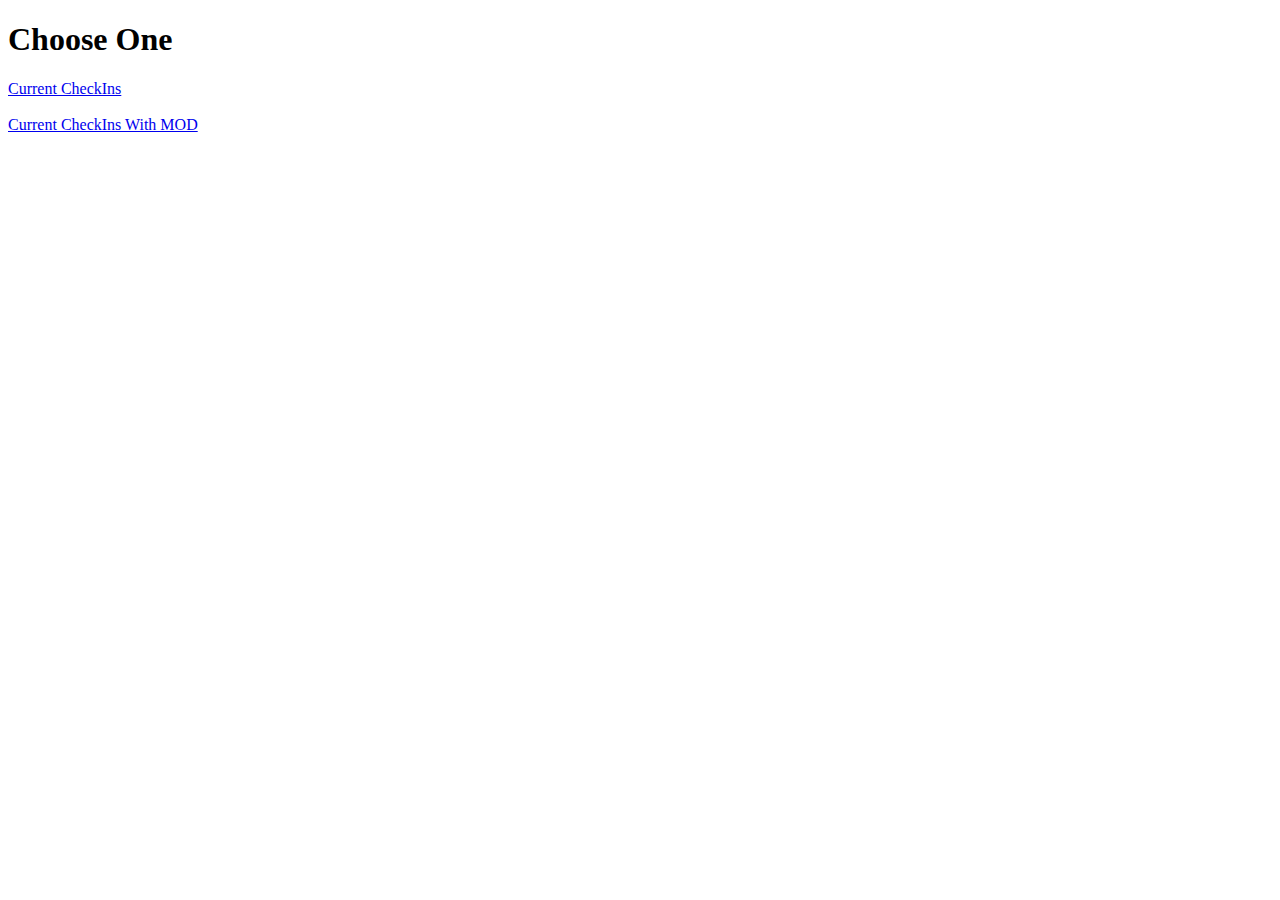
<file: Software/Facility_Database_SW/datalogging/index.html>
<!DOCTYPE html>
<html>

<head>
  <meta charset="utf-8">
  <meta name="robots" content="noindex, nofollow">
  <title>RFID Reports</title>
  <meta name="viewport" content="width=device-width, initial-scale=1">

  <link href="style.css" rel="stylesheet">
</head>

<body>
	<h1>Choose One</h1>

	<a href="rfidcurrentcheckins.php">Current CheckIns</a><br><br>
    <a href="rfidcurrentcheckinsWithMOD.php">Current CheckIns With MOD</a><br><br>

</body>

</html>
</file>
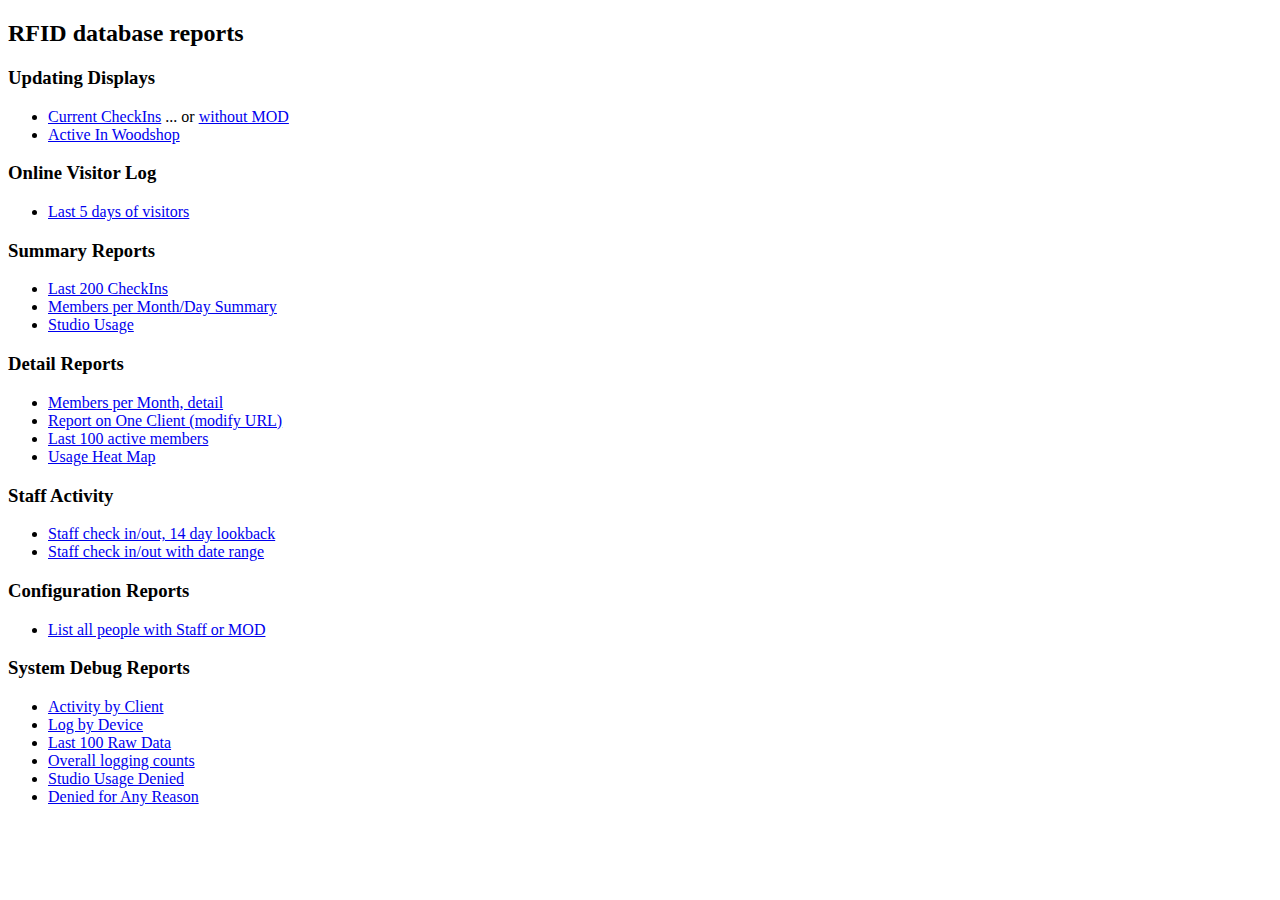
<file: Software/Facility_Database_SW/datalogging/rfidhome.html>
<!DOCTYPE html>
<html>

<head>
  <meta charset="utf-8">
  <title>RFID Reports</title>
  <meta name="robots" content="noindex, nofollow">
  <meta name="viewport" content="width=device-width, initial-scale=1">

  <link href="style.css" rel="stylesheet">
</head>

<body>
    <h2>RFID database reports</h2>

	<h3>Updating Displays</h3>
    <ul>
	    <li><a href="rfidcurrentcheckinsWithMOD.php">Current CheckIns</a>
            ... or <a href="rfidcurrentcheckins.php">without MOD</a>
        <li><a href="rfidcurrentstudio.php?studio=wood">Active In Woodshop</a>
    </ul>

    <h3>Online Visitor Log</h3>
    <ul>
	    <li><a href="https://rfid.makernexuswiki.com/v2/OVLrecentvisitors.php">Last 5 days of visitors</a>
    </ul>

    <h3>Summary Reports</h3>
    <ul>        
        <li><a href="rfidcheckinlog.php">Last 200 CheckIns</a>
        <li><a href="checkinreport.php">Members per Month/Day Summary</a>
        <li><a href="rfidstudiousage.php?startDate=&endDate=">Studio Usage</a></li>
    </ul>

    <h3>Detail Reports</h3>
    <ul>
        <li><a href="checkinreportdetail.php">Members per Month, detail</a>
	    <li><a href="rfidonemember.php?clientID=59617641">Report on One Client (modify URL)</a>
	    <li><a href="rfidlast100membersZZZ.php">Last 100 active members</a>
        <li><a href="rfidshopusagebyhour.php?startDate=20230101&endDate=20241231">Usage Heat Map</a></li>
    </ul>

    <h3>Staff Activity</h3>
    <ul>
        <li><a href="rfidstaffactivity.php">Staff check in/out, 14 day lookback</a>
        <li><a href="rfidstaffactivity.php?startDate=20230901&endDate=20241231">Staff check in/out with date range</a>
    </ul>

    <h3>Configuration Reports</h3>
    <ul>
	    <li><a href="rfidreportstaffmod.php">List all people with Staff or MOD</a>
    </ul>

	<h3>System Debug Reports</h3>
    <ul>
	    <li><a href="rfidclientactivity.php">Activity by Client</a>
	    <li><a href="rfiddevicelog.php">Log by Device</a>
	    <li><a href="rfidtop100.php">Last 100 Raw Data</a>
        <li><a href="rfidcheckindebugactivity.php">Overall logging counts</a>
        <li><a href="rfidstudiousagedenied.php?startDate=20220515&endDate=20241231">Studio Usage Denied</a></li>
        <li><a href="https://rfid.makernexuswiki.com/rfiddeniedanyreason.php">Denied for Any Reason</a></li>
   
    </ul>



</body>

</html>
</file>
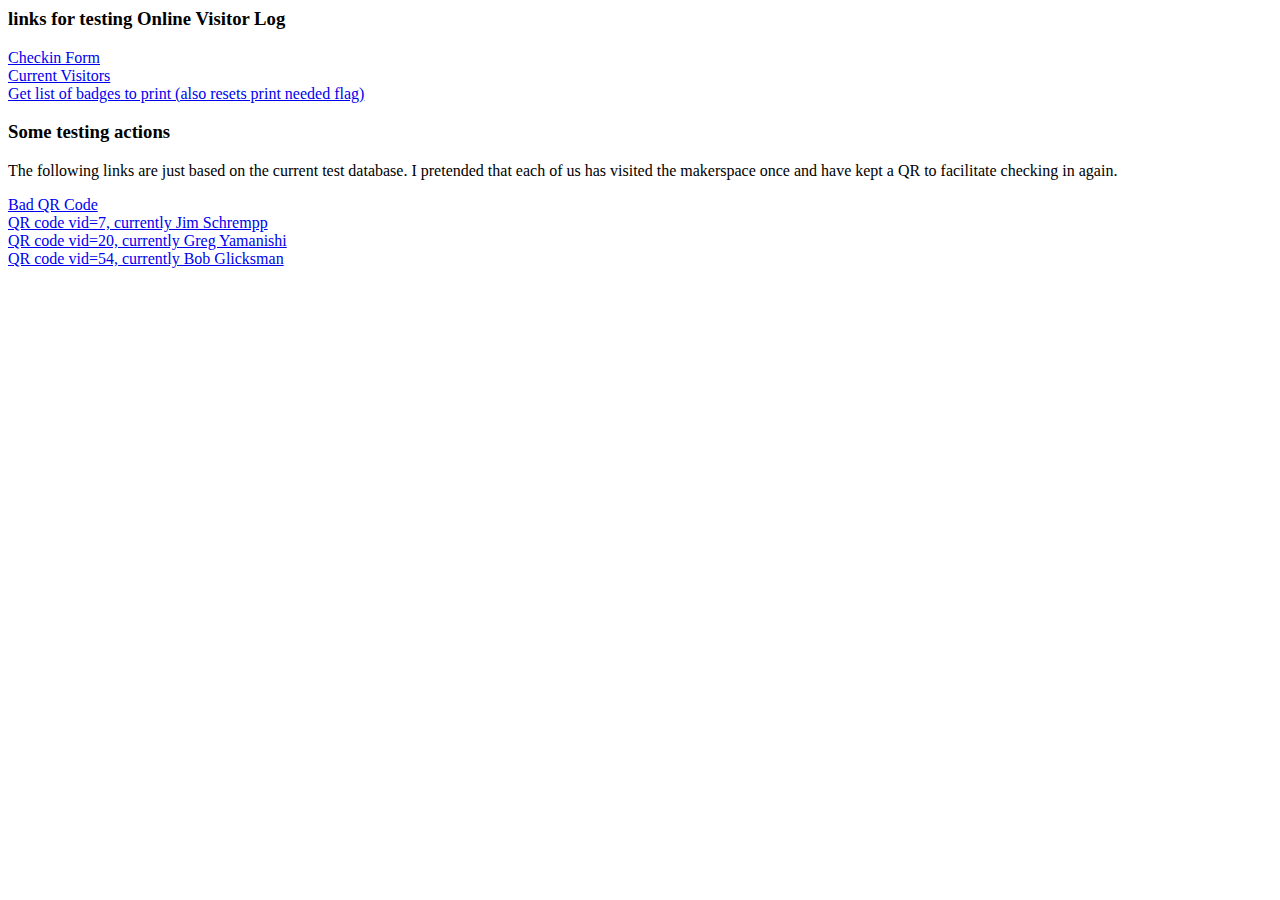
<file: Software/Facility_Database_SW/datalogging/v1/OVLindex.html>
<html>

<body>

    <h3>links for testing Online Visitor Log</h3>
    <a href="OVLcheckinout.html" target="_blank">Checkin Form</a><br>
    <a href="OVLcurrentvisitors.php" target="_blank">Current Visitors</a><br>
    <a href="OVLvisitorbadges.php" target="_blank">Get list of badges to print (also resets print needed flag)</a><br>
   
    <h3>Some testing actions</h3>
    <p>The following links are just based on the current test database. I pretended
        that each of us has visited the makerspace once and have kept a QR
        to facilitate checking in again.
    </p>
    <a href="OVLcheckinout.php?vid=39" target="_blank">Bad QR Code</a><br>
    <a href="OVLcheckinout.php?vid=7" target="_blank">QR code vid=7, currently Jim Schrempp</a><br>
    <a href="OVLcheckinout.php?vid=20" target="_blank">QR code vid=20, currently Greg Yamanishi</a><br>
    <a href="OVLcheckinout.php?vid=54" target="_blank">QR code vid=54, currently Bob Glicksman</a><br>

</body>

</html>
</file>
<file: Software/Facility_Database_SW/datalogging/style.css>
table {
  border-collapse: collapse;
}

table, th, td {
  border: 1px solid black;
  padding: 5px;
}

table.rawlogtable {
    border-collapse: collapse;
}

.photodiv {
	float: left;
	width: 220px;
	text-align: center;
	border: 1px solid lightgray;
	margin: 2px 2px 2px 2px;
	padding: 5px 5px 5px 5px;
	border-width: 5px;
}

.legenddiv {
	float:left;	
	border: 1px solid lightgray;
	margin: 2px 2px 2px 2px;
	padding: 5px 5px 5px 5px;
	border-width: 5px;
	
}

.staff {
	border-color: blueviolet;
	border-width: 5px;
}

.MOD {
    background-color:rgba(68, 212, 25, 0.992);
    border-width: 5px;
    width: 220px;   /* note this is a larger size div */
}

.IDPhoto {
	width: 200px;
}

p.photoname {
	margin: 0px 0px 0px 0px;
	padding: 0px 0px 0px 0px;
	font-size: 200%;
}
p.MODtitleTD {
	margin: 0px 0px 0px 0px;
	padding: 0px 0px 0px 0px;
	font-size: 300%;
}

p.lastrefreshtime {
	
}
.clientTable {
	border: 0px solid black;
	margin: 0px 0px 0px 0px;
	padding: 0px 0px 0px 0px;
	width:220px;
}
.clientImageTD {	
	border: 0px solid black;
	margin: 0px 0px 0px 0px;
	padding: 10px 0px 0px 0px;
	height:180px;
	width:200px;
}
.clientNameTD {
	border: 0px  solid black;
	margin: 0px 0px 0px 0px;
	padding: 0px 0px 0px 0px;
	height:40px;
}
.clientEquipTD{
	border: 0px solid black;
	margin: 0px 0px 0px 0px;
	padding: 0px 0px 0px 0px;
	height:50px;
	font-size:100%;
}
</file>
